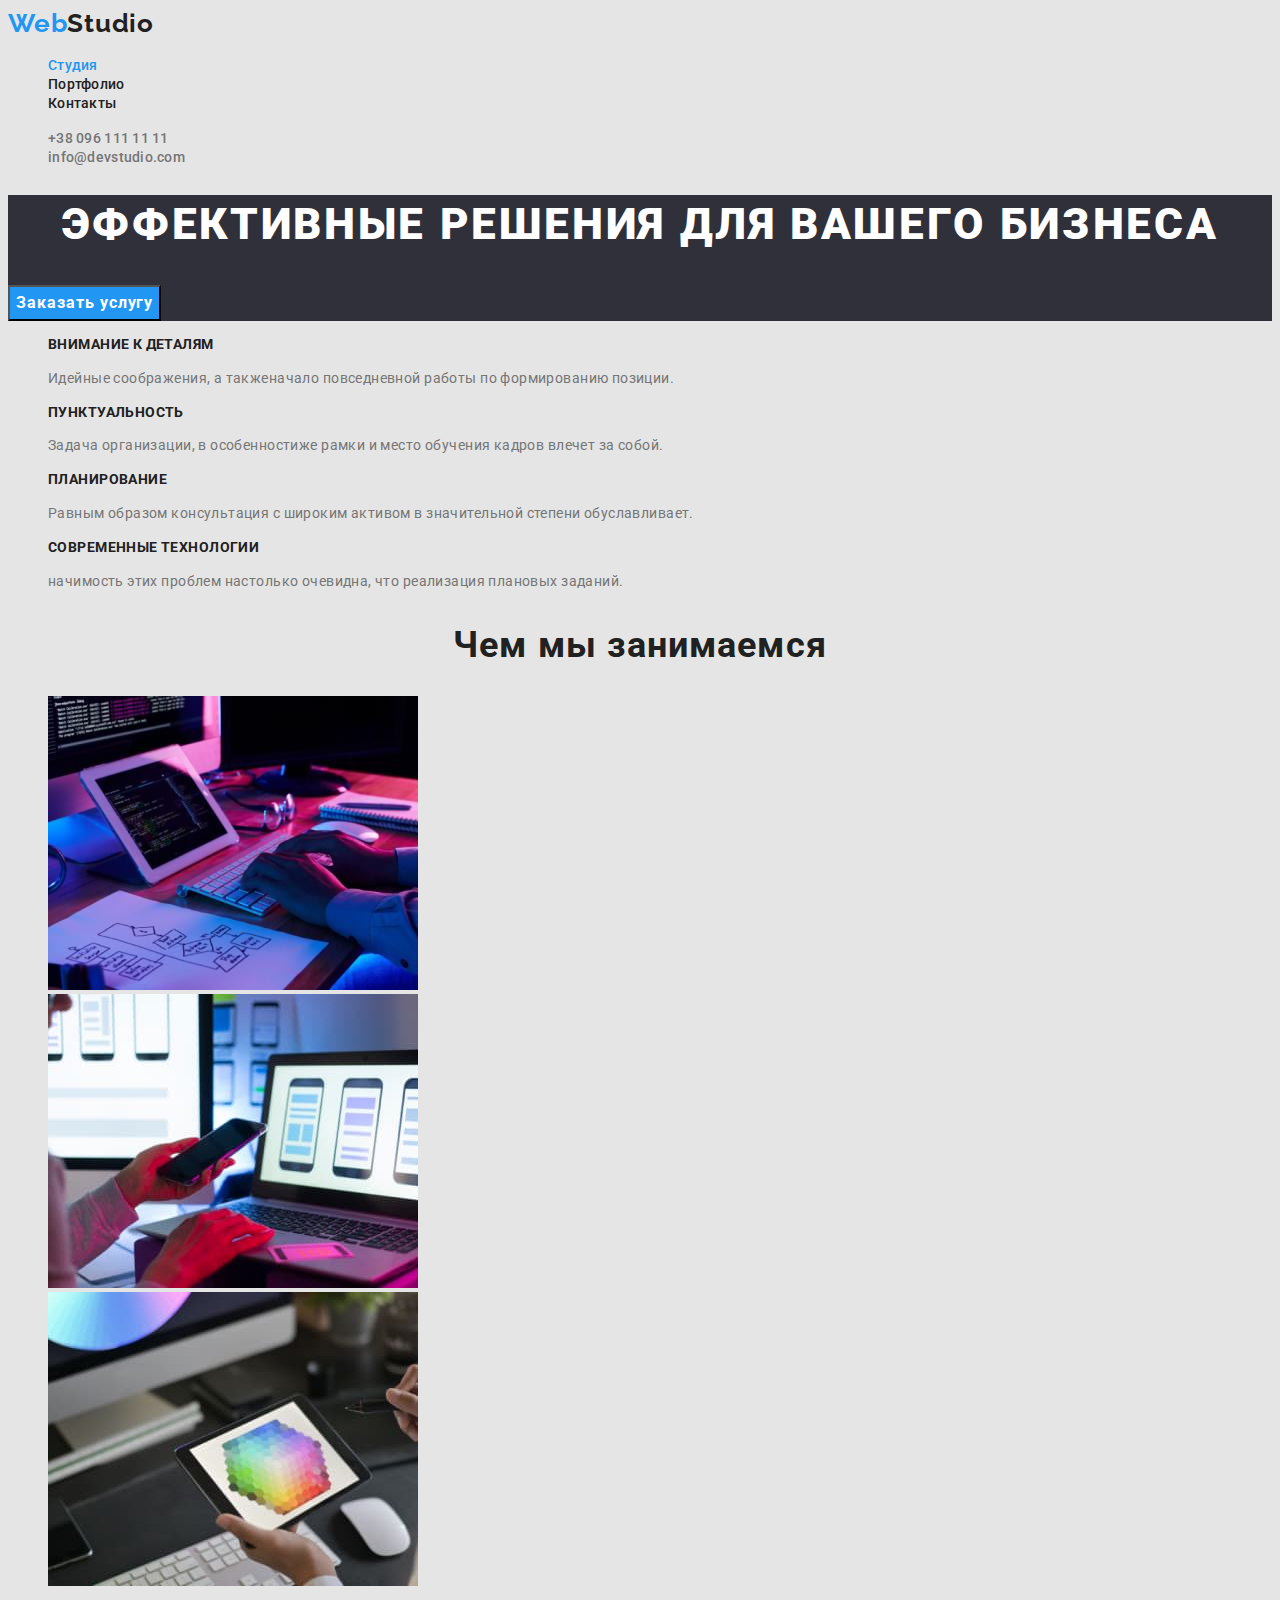
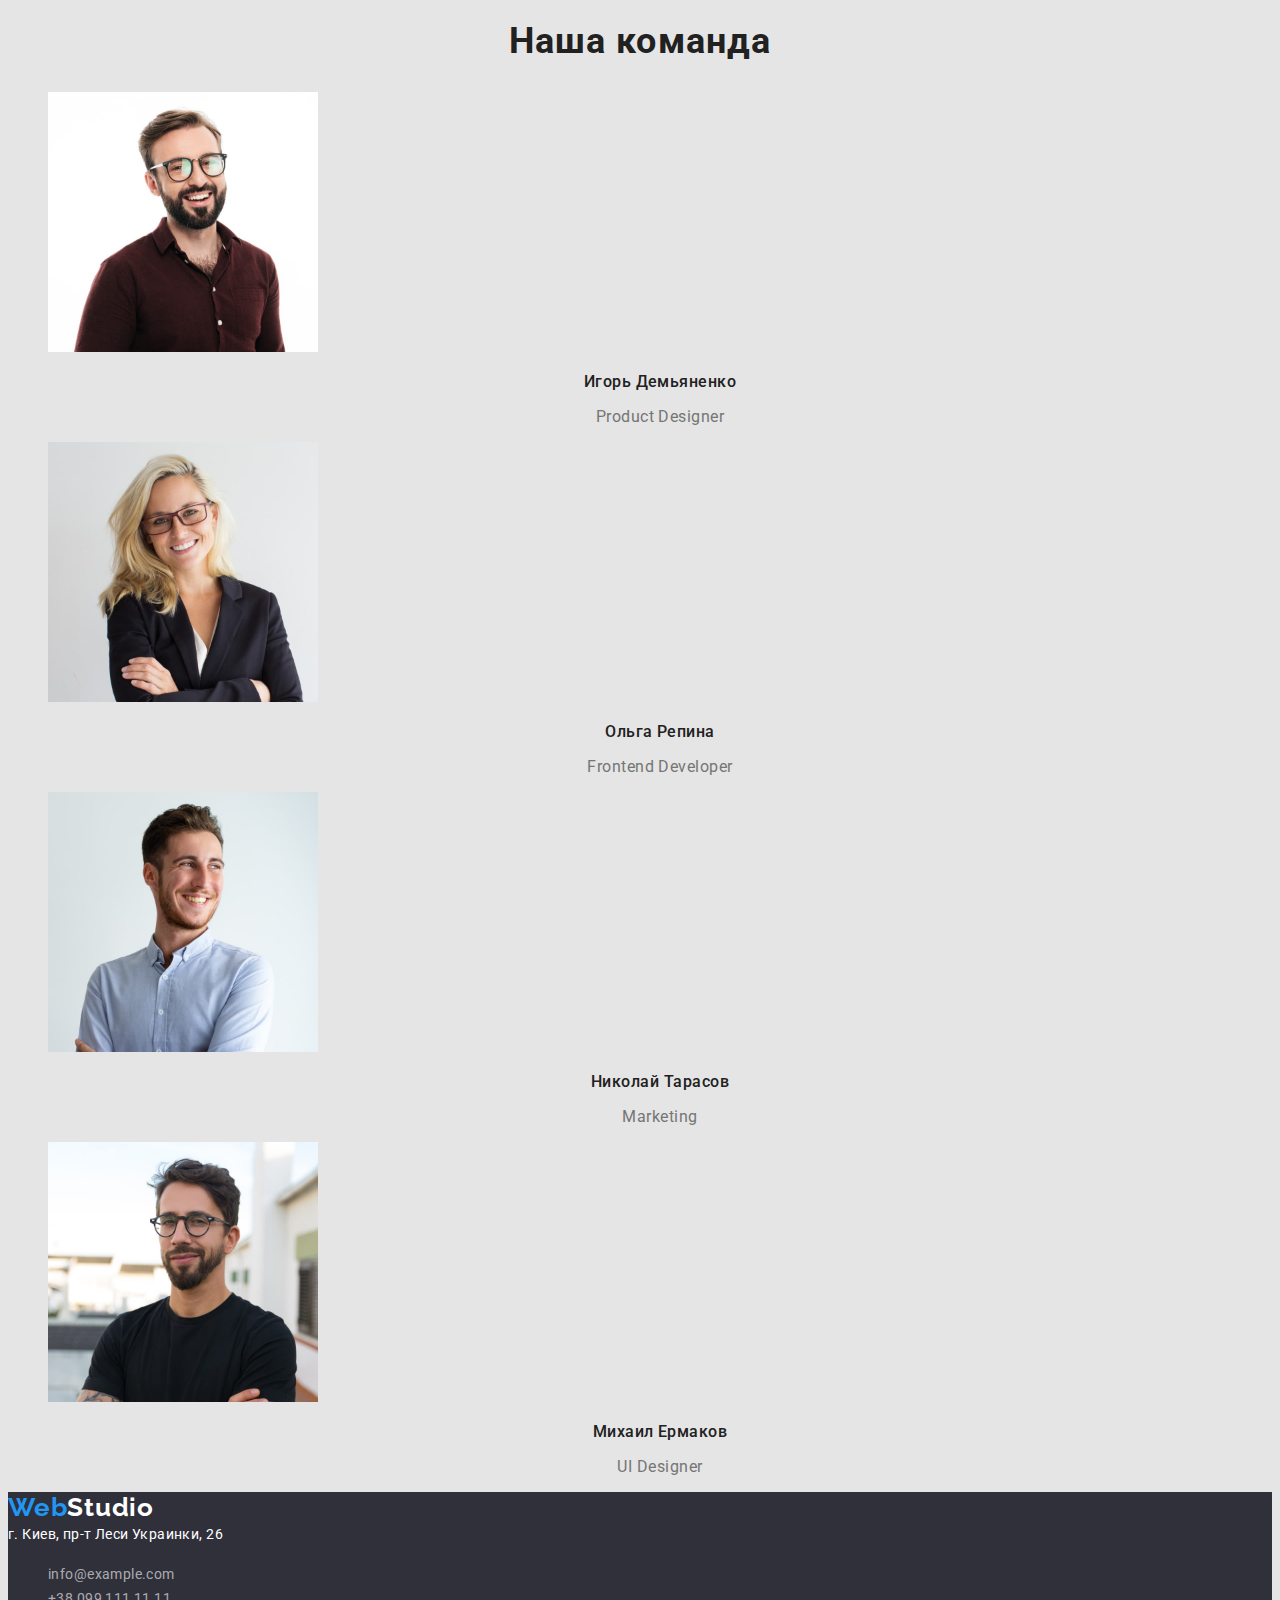
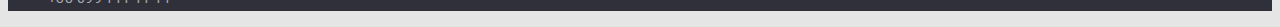
<file: index.html>
<!DOCTYPE html>
<html lang="ru">
  <head>
    <meta charset="UTF-8" />
    <meta http-equiv="X-UA-Compatible" content="IE=edge" />
    <meta name="viewport" content="width=device-width, initial-scale=1.0" />
    <title>Document</title>
    <link rel="preconnect" href="https://fonts.googleapis.com" />
    <link rel="preconnect" href="https://fonts.gstatic.com" crossorigin />
    <link
      href="https://fonts.googleapis.com/css2?family=Raleway:wght@700&family=Roboto:wght@400;500;700;900&display=swap"
      rel="stylesheet"
    />
    <link href="./css/styles.css" rel="stylesheet" />
  </head>
  <body>
    <header class="header">
      <nav class="header-nav">
        <a lang="en" href="./" class="header-logo link"
          >Web<span class="dark-color">Studio</span></a
        >
        <ul class="list menu-list">
          <li>
            <a class="menu-link link current" href="./index.html">Студия</a>
          </li>
          <li>
            <a class="menu-link link" href="./portfolio.html">Портфолио</a>
          </li>
          <li><a class="menu-link link" href="">Контакты</a></li>
        </ul>
      </nav>
      <ul class="list">
        <li>
          <a class="header-tel link" href="tel:+380961111111"
            >+38 096 111 11 11</a
          >
        </li>
        <li>
          <a class="header-mail link" href="mailto:info@devstudio.com"
            >info@devstudio.com</a
          >
        </li>
      </ul>
    </header>

    <main>
      <section class="hero">
        <h1 class="hero-title">Эффективные решения для вашего бизнеса</h1>
        <button type="button" class="main-btn btn-light hero-text">
          Заказать услугу
        </button>
      </section>
      <section class="section">
        <h2 hidden>Наши особенности</h2>
        <ul class="list">
          <li>
            <h3 class="section-title">Внимание к деталям</h3>
            <p class="section-text">
              Идейные соображения, а такженачало повседневной работы по
              формированию позиции.
            </p>
          </li>
          <li>
            <h3 class="section-title">Пунктуальность</h3>
            <p class="section-text">
              Задача организации, в особенностиже рамки и место обучения кадров
              влечет за собой.
            </p>
          </li>
          <li>
            <h3 class="section-title">Планирование</h3>
            <p class="section-text">
              Равным образом консультация с широким активом в значительной
              степени обуславливает.
            </p>
          </li>
          <li>
            <h3 class="section-title">Современные технологии</h3>
            <p class="section-text">
              начимость этих проблем настолько очевидна, что реализация плановых
              заданий.
            </p>
          </li>
        </ul>
      </section>

      <section>
        <h2 class="desc-title">Чем мы занимаемся</h2>
        <ul class="list">
          <li>
            <img
              src="./images/img1.jpg"
              alt="программирование и вёрстка"
              width="370"
            />
          </li>
          <li>
            <img
              src="./images/img2.jpg"
              alt="работа с мобильными приложениями"
              width="370"
            />
          </li>
          <li>
            <img
              src="./images/img3.jpg"
              alt="работа с цветовой гаммой"
              width="370"
            />
          </li>
        </ul>
      </section>
      <section>
        <h2 class="desc-title">Наша команда</h2>
        <ul class="list">
          <li>
            <img
              src="./images/img4.jpg"
              alt="фото Игоря Демьяненко"
              width="270"
            />
            <h3 class="desc-title-text">Игорь Демьяненко</h3>
            <p lang="en" class="desc-text">Product Designer</p>
          </li>

          <li>
            <img src="./images/img5.jpg" alt="фото Ольги Репиной" width="270" />
            <h3 class="desc-title-text">Ольга Репина</h3>
            <p lang="en" class="desc-text">Frontend Developer</p>
          </li>
          <li>
            <img
              src="./images/img6.jpg"
              alt="фото Николая Тарасова"
              width="270"
            />
            <h3 class="desc-title-text">Николай Тарасов</h3>
            <p lang="en" class="desc-text">Marketing</p>
          </li>
          <li>
            <img
              src="./images/img7.jpg"
              alt="фото Михаила Ермакова"
              width="270"
            />
            <h3 class="desc-title-text">Михаил Ермаков</h3>
            <p lang="en" class="desc-text">UI Designer</p>
          </li>
        </ul>
      </section>
    </main>
    <footer class="footer">
      <a lang="en" href="./" class="header-logo link"
        >Web<span class="white-color">Studio</span></a
      >
      <address class="address white-color">
        г. Киев, пр-т Леси Украинки, 26
      </address>
      <ul class="list">
        <li>
          <a href="mailto:info@example.com" class="footer-mail link"
            >info@example.com</a
          >
        </li>
        <li>
          <a href="tel:+380991111111" class="footer-tele link"
            >+38 099 111 11 11</a
          >
        </li>
      </ul>
    </footer>
  </body>
</html>
</file>
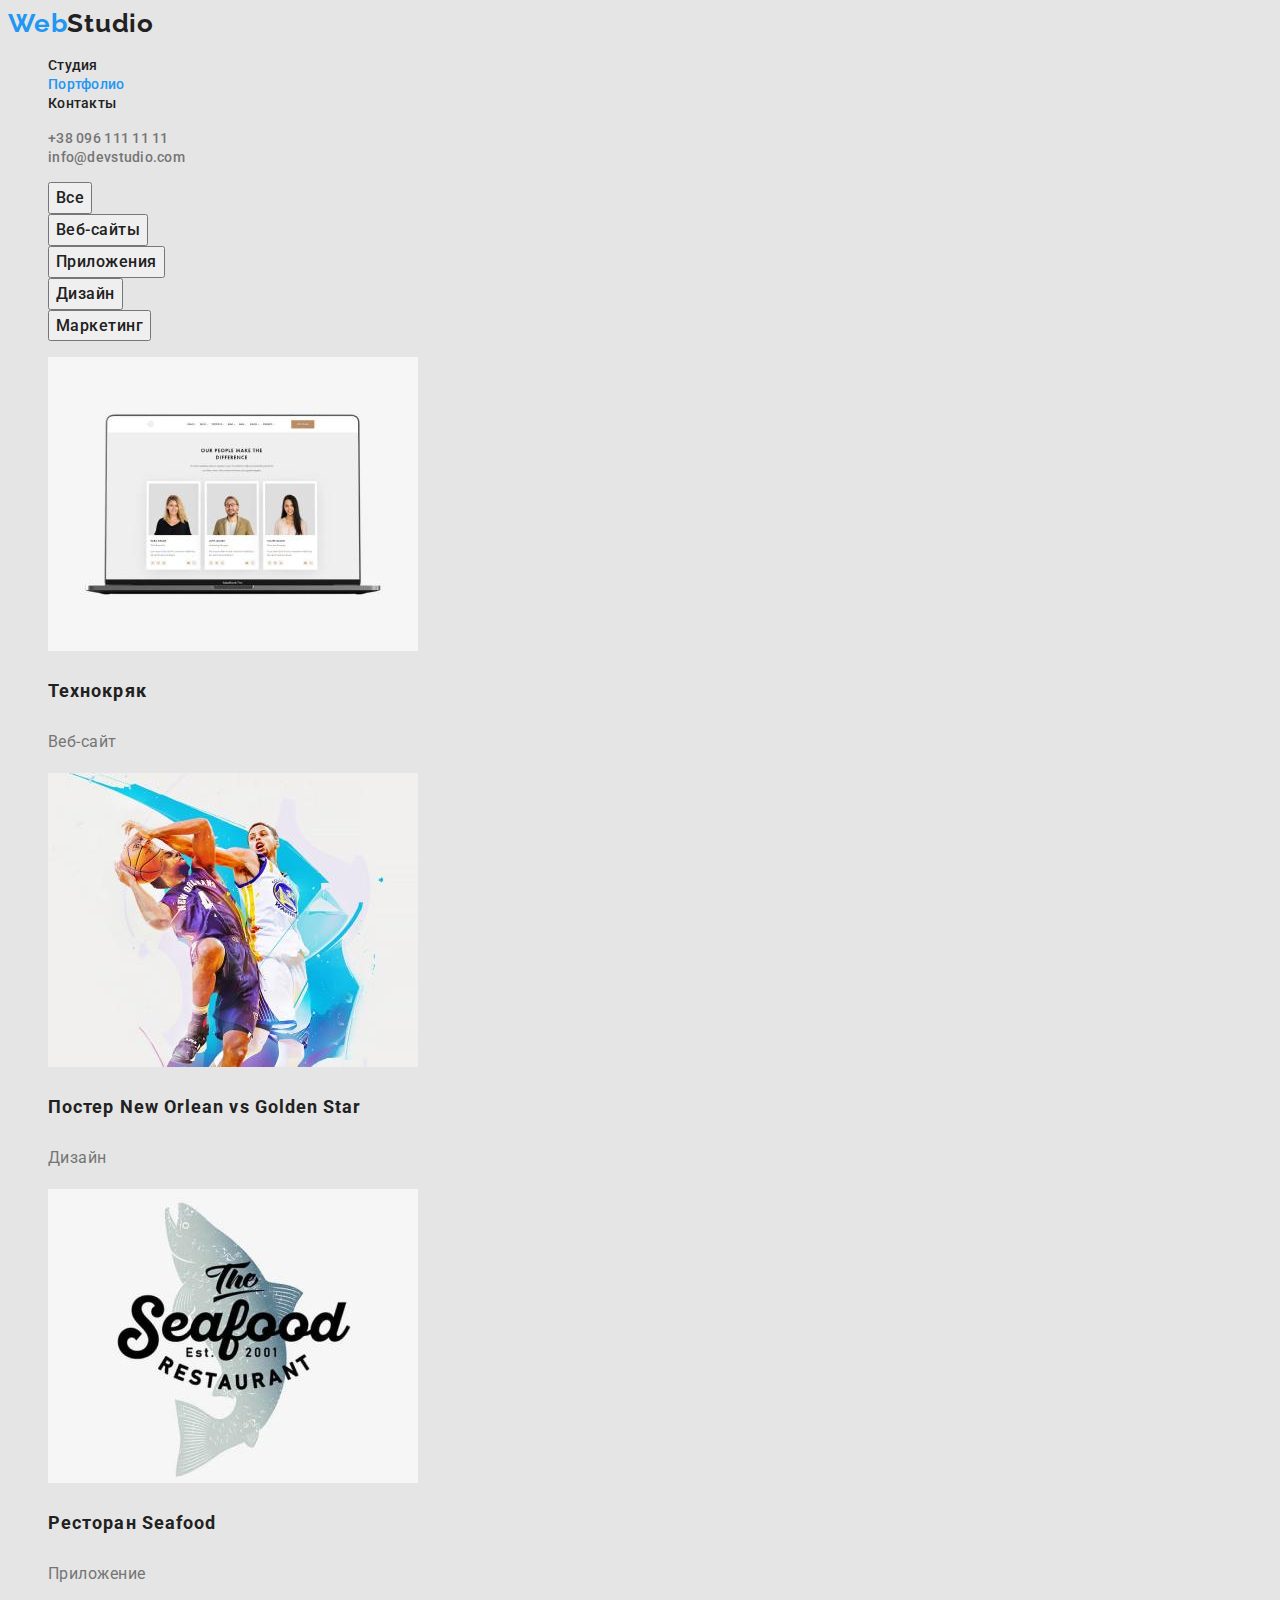
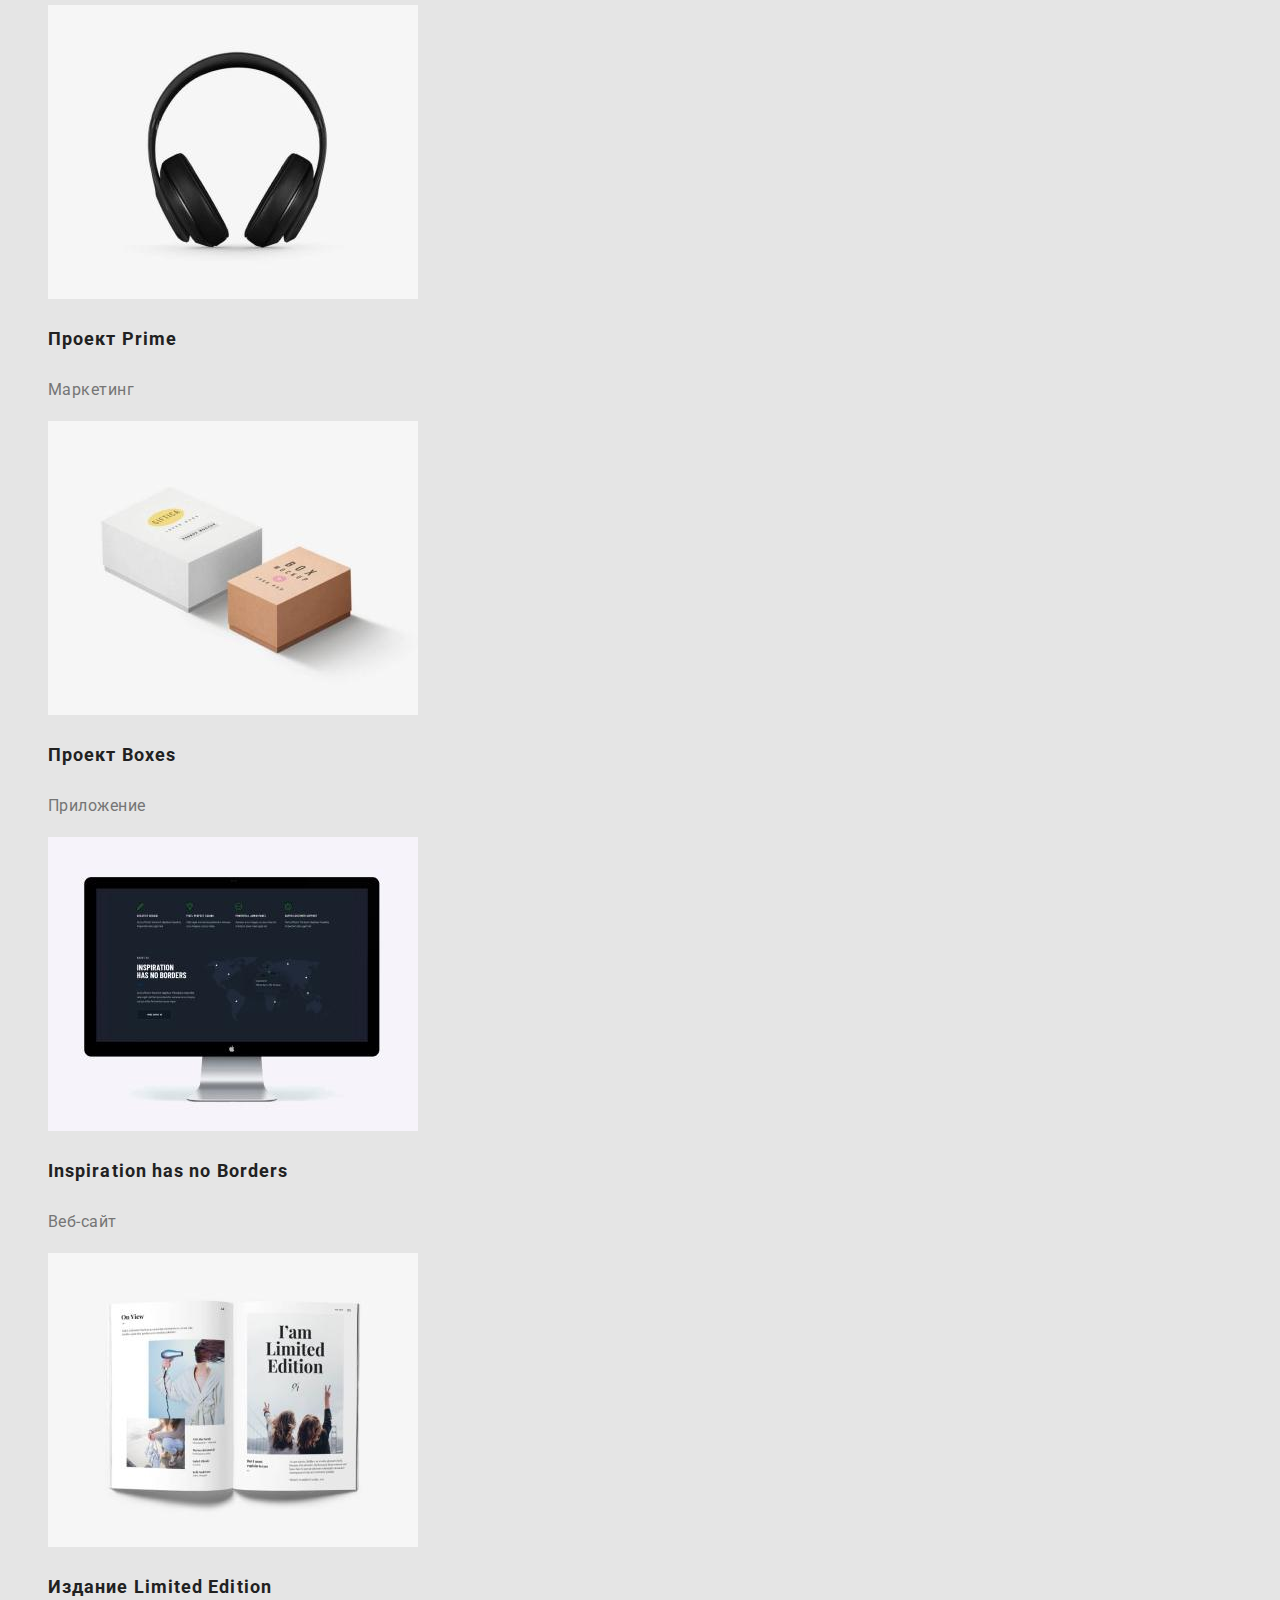
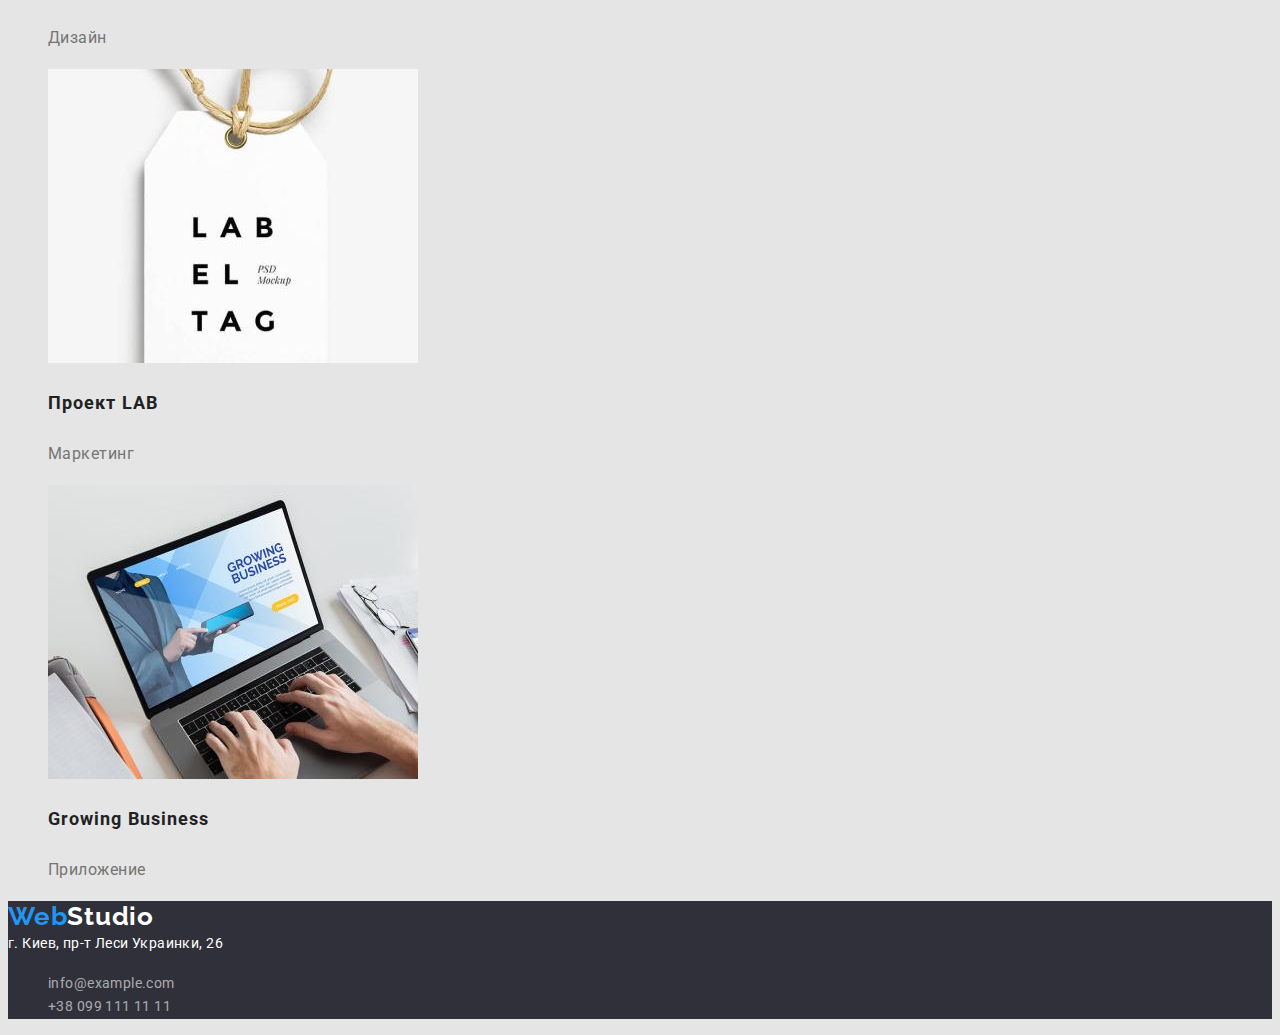
<file: portfolio.html>
<!DOCTYPE html>
<html lang="ru">
  <head>
    <meta charset="UTF-8" />
    <meta http-equiv="X-UA-Compatible" content="IE=edge" />
    <meta name="viewport" content="width=device-width, initial-scale=1.0" />
    <title>Document</title>
    <link rel="preconnect" href="https://fonts.googleapis.com" />
    <link rel="preconnect" href="https://fonts.gstatic.com" crossorigin />
    <link
      href="https://fonts.googleapis.com/css2?family=Raleway:wght@700&family=Roboto:wght@400;500;700;900&display=swap"
      rel="stylesheet"
    />
    <link href="./css/styles.css" rel="stylesheet" />
  </head>
  <body>
    <header class="header">
      <nav class="header-nav">
        <a lang="en" href="./" class="header-logo link"
          >Web<span class="dark-color">Studio</span></a
        >
        <ul class="list menu-list">
          <li><a class="menu-link link" href="./index.html">Студия</a></li>
          <li>
            <a class="menu-link link current" href="/portfolio.html"
              >Портфолио</a
            >
          </li>
          <li><a class="menu-link link" href="">Контакты</a></li>
        </ul>
      </nav>
      <ul class="list">
        <li>
          <a class="header-tel link" href="tel:+380961111111"
            >+38 096 111 11 11</a
          >
        </li>
        <li>
          <a class="header-mail link" href="mailto:info@devstudio.com"
            >info@devstudio.com</a
          >
        </li>
      </ul>
    </header>
    <main>
      <section>
        <ul class="list">
          <li><button type="button" class="portfolio-btn">Все</button></li>
          <li>
            <button type="button" class="portfolio-btn">Веб-сайты</button>
          </li>
          <li>
            <button type="button" class="portfolio-btn">Приложения</button>
          </li>
          <li><button type="button" class="portfolio-btn">Дизайн</button></li>
          <li>
            <button type="button" class="portfolio-btn">Маркетинг</button>
          </li>
        </ul>
        <ul class="list">
          <li>
            <img
              src="./images/portfolio/portfolio1.jpg"
              alt="наши люди имеют значение"
              width="370"
              height="294"
            />
            <h3 class="portfolio-title">Технокряк</h3>
            <p class="portfolio-title-text">Веб-сайт</p>
          </li>
          <li>
            <img
              src="./images/portfolio/portfolio2.jpg"
              alt="соревнование в баскетбол"
              width="370"
              height="294"
            />
            <h3 class="portfolio-title">Постер New Orlean vs Golden Star</h3>
            <p class="portfolio-title-text">Дизайн</p>
          </li>
          <li>
            <img
              src="./images/portfolio/portfolio3.jpg"
              alt="марка ресторана сиафуд"
              width="370"
              height="294"
            />
            <h3 class="portfolio-title">Ресторан Seafood</h3>
            <p class="portfolio-title-text">Приложение</p>
          </li>
          <li>
            <img
              src="./images/portfolio/portfolio4.jpg"
              alt="наушники"
              width="370"
              height="294"
            />
            <h3 class="portfolio-title">Проект Prime</h3>
            <p class="portfolio-title-text">Маркетинг</p>
          </li>
          <li>
            <img
              src="./images/portfolio/portfolio5.jpg"
              alt="проект boxes"
              width="370"
              height="294"
            />
            <h3 class="portfolio-title">Проект Boxes</h3>
            <p class="portfolio-title-text">Приложение</p>
          </li>
          <li>
            <img
              lang="en"
              src="./images/portfolio/portfolio6.jpg"
              alt="inspiration has no borders"
              width="370"
              height="294"
            />
            <h3 lang="en" class="portfolio-title">
              Inspiration has no Borders
            </h3>
            <p class="portfolio-title-text">Веб-сайт</p>
          </li>
          <li>
            <img
              src="./images/portfolio/portfolio7.jpg"
              alt="журнал"
              width="370"
              height="294"
            />
            <h3 class="portfolio-title">Издание Limited Edition</h3>
            <p class="portfolio-title-text">Дизайн</p>
          </li>
          <li>
            <img
              src="./images/portfolio/portfolio8.jpg"
              alt="проект lab"
              width="370"
              height="294"
            />
            <h3 class="portfolio-title">Проект LAB</h3>
            <p class="portfolio-title-text">Маркетинг</p>
          </li>
          <li>
            <img
              lang="en"
              src="./images/portfolio/portfolio9.jpg"
              alt="growing business"
              width="370"
              height="294"
            />
            <h3 lang="en" class="portfolio-title">Growing Business</h3>
            <p class="portfolio-title-text">Приложение</p>
          </li>
        </ul>
      </section>
    </main>
    <footer class="footer">
      <a lang="en" href="./" class="header-logo link"
        >Web<span class="white-color">Studio</span></a
      >
      <address class="address white-color">
        г. Киев, пр-т Леси Украинки, 26
      </address>
      <ul class="list">
        <li>
          <a href="mailto:info@example.com" class="footer-mail link"
            >info@example.com</a
          >
        </li>
        <li>
          <a href="tel:+380991111111" class="footer-tele link"
            >+38 099 111 11 11</a
          >
        </li>
      </ul>
    </footer>
  </body>
</html>
</file>
<file: css/styles.css>
:root {
  --primary-text-color: #212121;
  --title-text-color: #757575;
  --accent-color: #2196f3;
  --primary-white-color: #ffffff;
  --accent-secondary-color: #f5f4fa;
  --background-section-color: #2f303a;
  --secondary-title-color: #212121;
}
body {
  background-color: #e5e5e5;
  color: var(--primary-text-color);
  font-family: "Roboto", sans-serif;
}
.list {
  list-style: none;
}
.link {
  text-decoration: none;
}
.menu-list .link.current {
  color: var(--accent-color);
}

/* --------------------HERO-------------------- */

.hero {
  background-color: var(--background-section-color);
}
.hero-title {
  font-weight: 900;
  font-size: 44px;
  line-height: 1.36;
  text-align: center;
  letter-spacing: 0.06em;
  text-transform: uppercase;
  color: var(--primary-white-color);
}
.hero-text {
  font-weight: bold;
  font-size: 16px;
  line-height: 1.87;
  display: flex;
  align-items: center;
  text-align: center;
  letter-spacing: 0.06em;
  color: var(--primary-white-color);
}

/* --------------------BTN-------------------- */

.main-btn {
  font-family: inherit;
  font-weight: bold;
  font-size: 16px;
  line-height: 1.87;
  display: flex;
  align-items: center;
  text-align: center;
  letter-spacing: 0.06em;
  background-color: var(--accent-color);
}
.btn-light {
  color: var(--primary-white-color);
}
.main-btn:hover,
.main-btn:focus {
  background-color: #188ce8;
}
.portfolio-btn {
  font-family: inherit;
  font-weight: 500;
  font-size: 16px;
  line-height: 1.62;
  text-align: center;
  letter-spacing: 0.03em;
  color: var(--primary-text-color);
}
.portfolio-btn:hover,
.portfolio-btn:focus {
  background: #2196f3;
  box-shadow: 0px 3px 1px rgba(0, 0, 0, 0.1), 0px 1px 2px rgba(0, 0, 0, 0.08),
    0px 2px 2px rgba(0, 0, 0, 0.12);
  border-radius: 4px;
  color: var(--primary-white-color);
}

/* --------------------HEADER-------------------- */

.menu-link {
  font-weight: 500;
  font-size: 14px;
  line-height: 1.14;
  letter-spacing: 0.02em;
  color: var(--primary-text-color);
}
.menu-link:hover,
.menu-link:focus {
  color: var(--accent-color);
}
.header-tel {
  font-weight: 500;
  font-size: 14px;
  line-height: 1.14;
  letter-spacing: 0.02em;
  color: var(--title-text-color);
}
.header-tel:hover,
.header-tel:focus {
  color: var(--accent-color);
}
.header-mail {
  font-weight: 500;
  font-size: 14px;
  line-height: 1.14;
  letter-spacing: 0.02em;
  color: var(--title-text-color);
}
.header-mail:hover,
.header-mail:focus {
  color: var(--accent-color);
}
.header-logo {
  font-family: "Raleway";
  font-weight: bold;
  font-size: 26px;
  line-height: 1.19;
  letter-spacing: 0.03em;
  color: var(--accent-color);
}

.dark-color {
  color: var(--primary-text-color);
}
.white-color {
  color: var(--primary-white-color);
}

/* --------------------SECTION1-------------------- */

.section-title {
  font-weight: bold;
  font-size: 14px;
  line-height: 1.14;
  letter-spacing: 0.03em;
  text-transform: uppercase;
  color: var(--primary-text-color);
}
.section-text {
  font-weight: normal;
  font-size: 14px;
  line-height: 1.71;
  letter-spacing: 0.03em;
  color: var(--title-text-color);
}

/* --------------------DESC-------------------- */

.desc-title {
  font-weight: bold;
  font-size: 36px;
  line-height: 1.17;
  text-align: center;
  letter-spacing: 0.03em;
  color: var(--primary-text-color);
}
.desc-text {
  font-weight: normal;
  font-size: 16px;
  line-height: 1.19;
  text-align: center;
  letter-spacing: 0.03em;
  color: var(--title-text-color);
}
.desc-title-text {
  font-weight: 500;
  font-size: 16px;
  line-height: 1.19;
  text-align: center;
  letter-spacing: 0.03em;
  color: var(--primary-text-color);
}

/* --------------------FOOTER-------------------- */

.footer {
  background-color: var(--background-section-color);
}

.address {
  font-style: normal;
  font-weight: normal;
  font-size: 14px;
  line-height: 1.71;
  letter-spacing: 0.03em;
}
.footer-mail {
  font-weight: normal;
  font-size: 14px;
  line-height: 1.71;
  letter-spacing: 0.03em;
  color: rgba(255, 255, 255, 0.6);
}
.footer-tele {
  font-weight: normal;
  font-size: 14px;
  line-height: 1.71;
  letter-spacing: 0.03em;
  color: rgba(255, 255, 255, 0.6);
}

/* --------------------PORTFOLIO-------------------- */

.portfolio-title {
  font-weight: bold;
  font-size: 18px;
  line-height: 2;
  letter-spacing: 0.06em;
  color: var(--primary-text-color);
}
.portfolio-title-text {
  font-weight: normal;
  font-size: 16px;
  line-height: 1.87;
  letter-spacing: 0.03em;
  color: var(--title-text-color);
}
</file>
